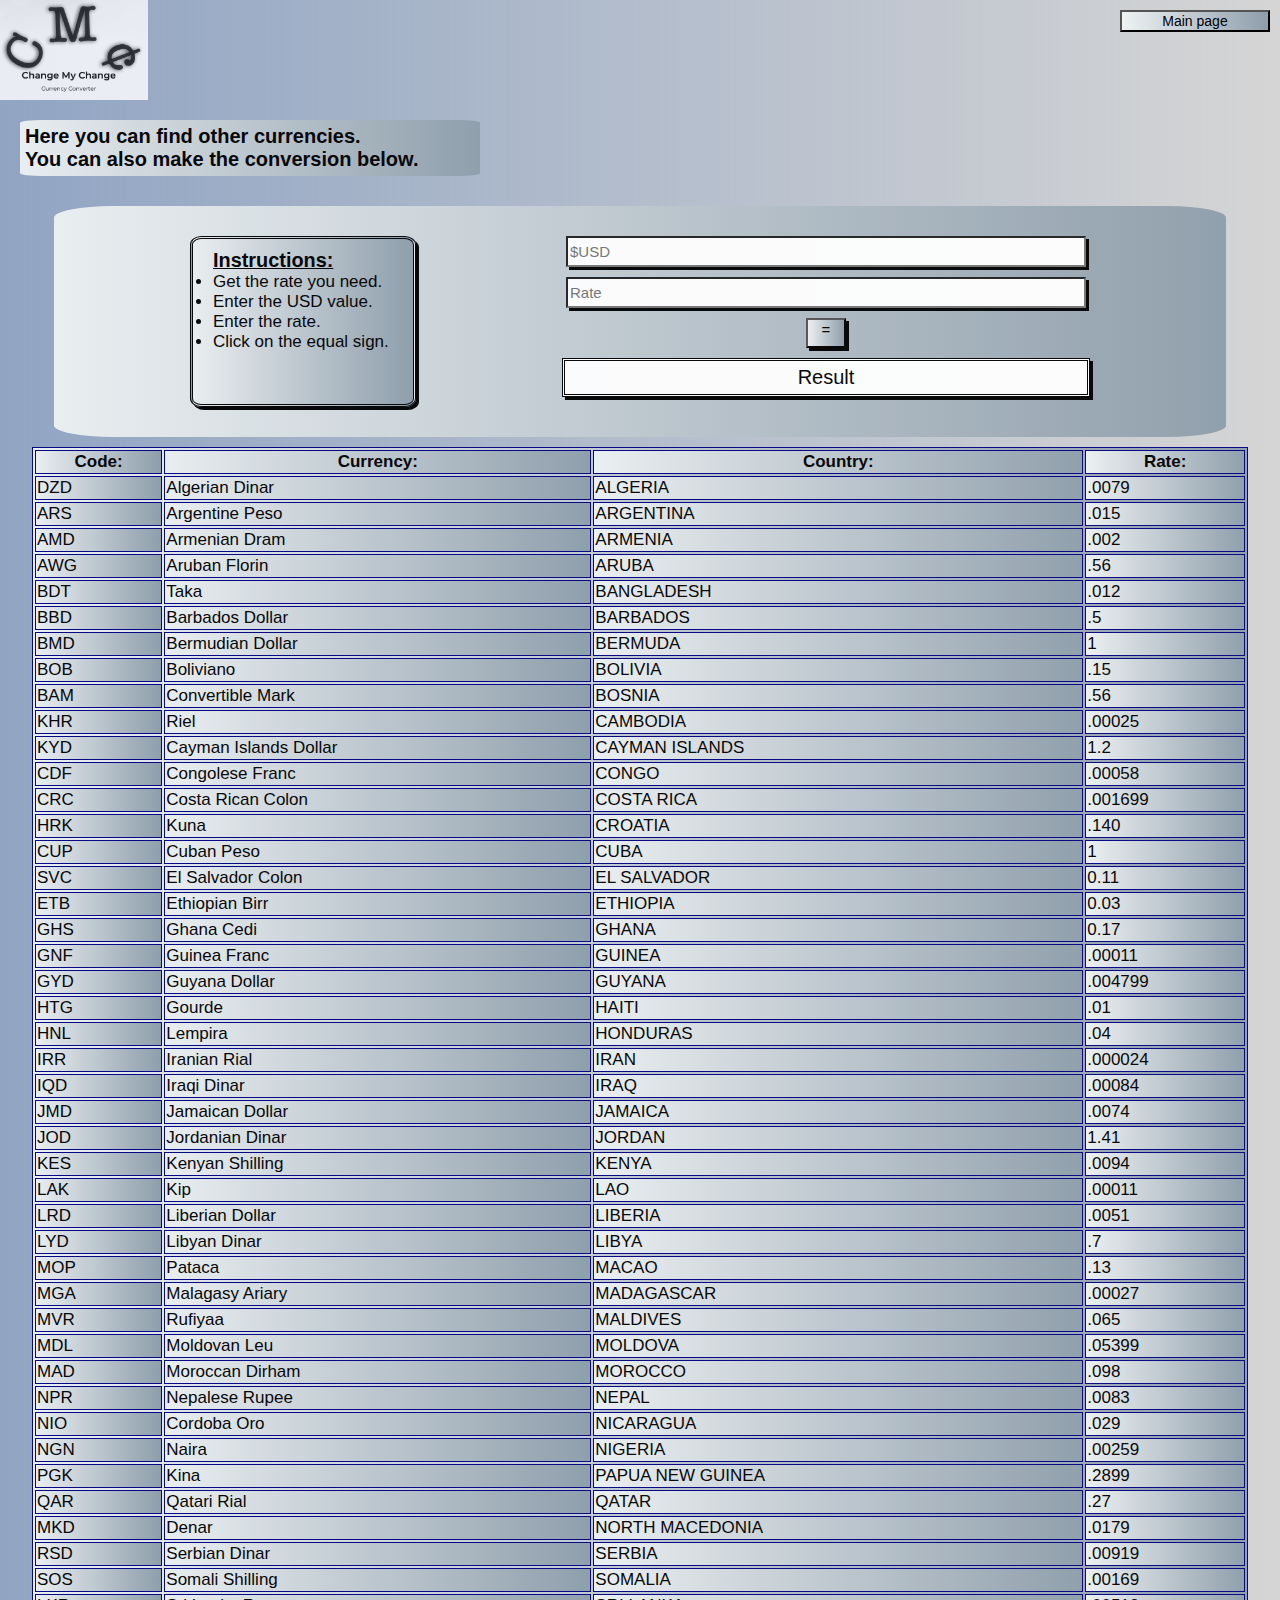
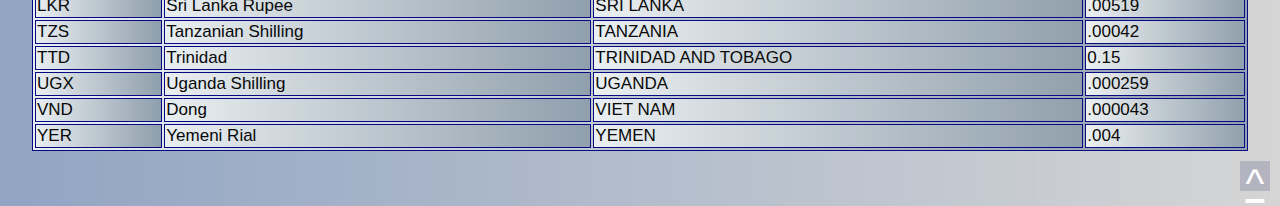
<file: index2.html>
<!DOCTYPE html>
<html lang="en">
  <head>
    <meta charset="UTF-8" />
    <meta name="viewport" content="width=device-width, initial-scale=1.0" />
    <link rel="stylesheet" href="./style.css" />
    <title>Currency List</title>
  </head>
  <body>
    <nav>
      <img src="addins/logo.jpg" alt="cmc logo" id="logo" />
      <a href="./index.html"><button id="mainPage">Main page</button></a>
    </nav>
    <div class="page2Div">
      <h2 class="page2Description">
        Here you can find other currencies. <br />
        You can also make the conversion below. <br />
      </h2>
    </div>

    <section class="page2Section">
      <ul>
        <h3>Instructions:</h3>
        <li>Get the rate you need.</li>
        <li>Enter the USD value.</li>
        <li>Enter the rate.</li>
        <li>Click on the equal sign.</li>
      </ul>
      <div class="page2Calculation">
        <input type="text" placeholder="$USD" class="num1" />
        <input type="text" placeholder="Rate" class="num2" />
        <button class="multiply">=</button>
        <output class="calculation">Result</output>
      </div>
    </section>

    <table class="page2Table">
      <tr>
        <th>Code:</th>
        <th>Currency:</th>
        <th>Country:</th>
        <th>Rate:</th>
      </tr>
      <tr>
        <td>DZD</td>
        <td>Algerian Dinar</td>
        <td>ALGERIA</td>
        <td>.0079</td>
      </tr>
      <tr>
        <td>ARS</td>
        <td>Argentine Peso</td>
        <td>ARGENTINA</td>
        <td>.015</td>
      </tr>
      <tr>
        <td>AMD</td>
        <td>Armenian Dram</td>
        <td>ARMENIA</td>
        <td>.002</td>
      </tr>
      <tr>
        <td>AWG</td>
        <td>Aruban Florin</td>
        <td>ARUBA</td>
        <td>.56</td>
      </tr>
      <tr>
        <td>BDT</td>
        <td>Taka</td>
        <td>BANGLADESH</td>
        <td>.012</td>
      </tr>
      <tr>
        <td>BBD</td>
        <td>Barbados Dollar</td>
        <td>BARBADOS</td>
        <td>.5</td>
      </tr>
      <tr>
        <td>BMD</td>
        <td>Bermudian Dollar</td>
        <td>BERMUDA</td>
        <td>1</td>
      </tr>
      <tr>
        <td>BOB</td>
        <td>Boliviano</td>
        <td>BOLIVIA</td>
        <td>.15</td>
      </tr>
      <tr>
        <td>BAM</td>
        <td>Convertible Mark</td>
        <td>BOSNIA</td>
        <td>.56</td>
      </tr>
      <tr>
        <td>KHR</td>
        <td>Riel</td>
        <td>CAMBODIA</td>
        <td>.00025</td>
      </tr>
      <tr>
        <td>KYD</td>
        <td>Cayman Islands Dollar</td>
        <td>CAYMAN ISLANDS</td>
        <td>1.2</td>
      </tr>
      <tr>
        <td>CDF</td>
        <td>Congolese Franc</td>
        <td>CONGO</td>
        <td>.00058</td>
      </tr>
      <tr>
        <td>CRC</td>
        <td>Costa Rican Colon</td>
        <td>COSTA RICA</td>
        <td>.001699</td>
      </tr>
      <tr>
        <td>HRK</td>
        <td>Kuna</td>
        <td>CROATIA</td>
        <td>.140</td>
      </tr>
      <tr>
        <td>CUP</td>
        <td>Cuban Peso</td>
        <td>CUBA</td>
        <td>1</td>
      </tr>
      <tr>
        <td>SVC</td>
        <td>El Salvador Colon</td>
        <td>EL SALVADOR</td>
        <td>0.11</td>
      </tr>
      <tr>
        <td>ETB</td>
        <td>Ethiopian Birr</td>
        <td>ETHIOPIA</td>
        <td>0.03</td>
      </tr>
      <tr>
        <td>GHS</td>
        <td>Ghana Cedi</td>
        <td>GHANA</td>
        <td>0.17</td>
      </tr>
      <tr>
        <td>GNF</td>
        <td>Guinea Franc</td>
        <td>GUINEA</td>
        <td>.00011</td>
      </tr>
      <tr>
        <td>GYD</td>
        <td>Guyana Dollar</td>
        <td>GUYANA</td>
        <td>.004799</td>
      </tr>
      <tr>
        <td>HTG</td>
        <td>Gourde</td>
        <td>HAITI</td>
        <td>.01</td>
      </tr>
      <tr>
        <td>HNL</td>
        <td>Lempira</td>
        <td>HONDURAS</td>
        <td>.04</td>
      </tr>
      <tr>
        <td>IRR</td>
        <td>Iranian Rial</td>
        <td>IRAN</td>
        <td>.000024</td>
      </tr>
      <tr>
        <td>IQD</td>
        <td>Iraqi Dinar</td>
        <td>IRAQ</td>
        <td>.00084</td>
      </tr>
      <tr>
        <td>JMD</td>
        <td>Jamaican Dollar</td>
        <td>JAMAICA</td>
        <td>.0074</td>
      </tr>
      <tr>
        <td>JOD</td>
        <td>Jordanian Dinar</td>
        <td>JORDAN</td>
        <td>1.41</td>
      </tr>
      <tr>
        <td>KES</td>
        <td>Kenyan Shilling</td>
        <td>KENYA</td>
        <td>.0094</td>
      </tr>
      <tr>
        <td>LAK</td>
        <td>Kip</td>
        <td>LAO</td>
        <td>.00011</td>
      </tr>
      <tr>
        <td>LRD</td>
        <td>Liberian Dollar</td>
        <td>LIBERIA</td>
        <td>.0051</td>
      </tr>
      <tr>
        <td>LYD</td>
        <td>Libyan Dinar</td>
        <td>LIBYA</td>
        <td>.7</td>
      </tr>
      <tr>
        <td>MOP</td>
        <td>Pataca</td>
        <td>MACAO</td>
        <td>.13</td>
      </tr>
      <tr>
        <td>MGA</td>
        <td>Malagasy Ariary</td>
        <td>MADAGASCAR</td>
        <td>.00027</td>
      </tr>
      <tr>
        <td>MVR</td>
        <td>Rufiyaa</td>
        <td>MALDIVES</td>
        <td>.065</td>
      </tr>
      <tr>
        <td>MDL</td>
        <td>Moldovan Leu</td>
        <td>MOLDOVA</td>
        <td>.05399</td>
      </tr>
      <tr>
        <td>MAD</td>
        <td>Moroccan Dirham</td>
        <td>MOROCCO</td>
        <td>.098</td>
      </tr>
      <tr>
        <td>NPR</td>
        <td>Nepalese Rupee</td>
        <td>NEPAL</td>
        <td>.0083</td>
      </tr>
      <tr>
        <td>NIO</td>
        <td>Cordoba Oro</td>
        <td>NICARAGUA</td>
        <td>.029</td>
      </tr>
      <tr>
        <td>NGN</td>
        <td>Naira</td>
        <td>NIGERIA</td>
        <td>.00259</td>
      </tr>
      <tr>
        <td>PGK</td>
        <td>Kina</td>
        <td>PAPUA NEW GUINEA</td>
        <td>.2899</td>
      </tr>
      <tr>
        <td>QAR</td>
        <td>Qatari Rial</td>
        <td>QATAR</td>
        <td>.27</td>
      </tr>
      <tr>
        <td>MKD</td>
        <td>Denar</td>
        <td>NORTH MACEDONIA</td>
        <td>.0179</td>
      </tr>
      <tr>
        <td>RSD</td>
        <td>Serbian Dinar</td>
        <td>SERBIA</td>
        <td>.00919</td>
      </tr>
      <tr>
        <td>SOS</td>
        <td>Somali Shilling</td>
        <td>SOMALIA</td>
        <td>.00169</td>
      </tr>
      <tr>
        <td>LKR</td>
        <td>Sri Lanka Rupee</td>
        <td>SRI LANKA</td>
        <td>.00519</td>
      </tr>
      <tr>
        <td>TZS</td>
        <td>Tanzanian Shilling</td>
        <td>TANZANIA</td>
        <td>.00042</td>
      </tr>
      <tr>
        <td>TTD</td>
        <td>Trinidad</td>
        <td>TRINIDAD AND TOBAGO</td>
        <td>0.15</td>
      </tr>
      <tr>
        <td>UGX</td>
        <td>Uganda Shilling</td>
        <td>UGANDA</td>
        <td>.000259</td>
      </tr>
      <tr>
        <td>VND</td>
        <td>Dong</td>
        <td>VIET NAM</td>
        <td>.000043</td>
      </tr>
      <tr>
        <td>YER</td>
        <td>Yemeni Rial</td>
        <td>YEMEN</td>
        <td>.004</td>
      </tr>
    </table>

    <a class="upbtn" href="#">^</a>

    <script src="./page2.js"></script>
  </body>
</html>
</file>
<file: style.css>
body {
  max-width: 100%;
  max-height: 100%;
  font-family: 'Overpass', sans-serif;
  font-size: 17px;
  margin: 0 auto;
  background: #D5D5D5;
  background: -webkit-linear-gradient(90deg, rgba(0, 46, 116, 0.43) 0.98%, #D5D5D5 100%);
  background: linear-gradient(90deg, rgba(0, 46, 116, 0.43) 0.98%, #D5D5D5 100%);  
}

nav {
  display: flex;
  height: 100px;
}

img {
  display: flex;
  height: 100px;
  opacity: 80%;
}

h4 {
  background: #8e9eab;
  background: -webkit-linear-gradient(to right, #eef2f3, #8e9eab);
  background: linear-gradient(to right, #eef2f3, #8e9eab);
  font-weight: bolder;
  display: flex;
  margin: 50px;
  padding: 20px;
  border-radius: 5%;
  opacity: 95%;
}

section {
  background: #8e9eab;
  background: -webkit-linear-gradient(to right, #eef2f3, #8e9eab);
  background: linear-gradient(to right, #eef2f3, #8e9eab);
  width:90vw;
  margin: 0 auto;
  padding: 10px;
  border-radius: 5%;
  opacity: 95%;
}

.converter {
  display: flex;
  flex-direction: row;
  margin: 10px auto;
}

label {
  font-size: 19px;
  font-weight: bolder;
}

#inputNum {
  background-color: white;
  font-size: 16px;
  display: flex;
  justify-content: center;
  height: 20px;
  width: 30vw;
  padding: 2px;
  margin-right: 10px;
  box-shadow: 3px 3px;
}

#currencySelector {
  background-color: white;
  overflow: scroll;
  width: 30vw;
  height: 30px;
  font-size: 14px;
  display: flex;
  margin-right: 20px;
  box-shadow: 3px 3px;
}

#convert {
  background-color: white;
  height: 30px;
  width: 70px;
  display: flex;
  margin-right: 10px;
  box-shadow: 3px 3px;
}

#result {
  background-color: white;
  font-size: 16px;
  display: flex;
  justify-content: center;
  height: 30px;
  width: 30vw;
  margin-right: 10px;
  padding-top: 3px;
  box-shadow: 3px 3px;
}

.lists {
  display: flex;
  flex-direction: column;
  margin: 10px auto;
  width: 60vw;
}

#showList {
  background: white;
  font-size: 14px;
  display: flex;
  margin: 0 auto;
  margin-bottom: 10px;
  padding: 5px;
  width: 50vw;
  justify-content: center;
  box-shadow: 3px 3px;
}

#hideList {
  background: white;
  font-size: 14px;
  display: none;
  margin: 10px;
  padding: 5px auto;
  width: 180px;
  box-shadow: 3px 3px;
}



table, th, td {
  border: 1px solid navy;
  background: #8e9eab;
  background: -webkit-linear-gradient(to right, #eef2f3, #8e9eab);
  background: linear-gradient(to right, #eef2f3, #8e9eab);
  font-size: 17px;
}

table {
  margin: 0 auto;
  opacity: 95%;
}

.currentTable {
  margin: 0 auto;
  display: none;
}

#moreCurrency {
  background: white;
  font-size: 14px;
  display: flex;
  margin: 0 auto;
  margin-bottom: 10px;
  padding: 5px;
  width: 55vw;
  justify-content: center;
  box-shadow: 3px 3px;
}

/** Page 2 */

.page2Div {
  display: flex;
}

.page2Description {
  background: #8e9eab;
  background: -webkit-linear-gradient(to right, #eef2f3, #8e9eab);
  background: linear-gradient(to right, #eef2f3, #8e9eab);  
  border-radius: 5%;
  display: flex;
  font-size: 20px;
  margin: 20px;
  padding: 5px;
  width: 450px;
  opacity: 95%;
}

ul {
  background: #8e9eab;
  background: -webkit-linear-gradient(to right, #eef2f3, #8e9eab);
  background: linear-gradient(to right, #eef2f3, #8e9eab);  
  border-style: double;
  border-radius: 5%;
  margin: 20px;
  padding: 10px 20px;
  width: 180px;
  box-shadow: 3px 3px;
}
h3 {
  text-decoration: underline;
  padding: 0;
  margin: 0;
}

.page2Section {
  display: flex;
  margin: 10px auto;
  justify-content: space-evenly;
}

.page2Calculation {
  display: flex;
  flex-direction: column;
  margin: 10px;
  padding: 10px;
}

.num1, .num2 {
  display: flex;
  height: 25px;
  width: 40vw;
  justify-content: center;
  font-size: 15px;
  margin: 0 auto;
  margin-bottom: 10px;
  box-shadow: 3px 3px;
}

.multiply {
  background: #8e9eab;
  background: -webkit-linear-gradient(to right, #eef2f3, #8e9eab);
  background: linear-gradient(to right, #eef2f3, #8e9eab);  display: flex;
  justify-content: center;
  font-size: 15px;
  width: 40px;
  height: 30px;
  margin: 0 auto;
  box-shadow: 3px 3px;
}

.calculation {
  background: white;
  display: flex;
  justify-content: center;
  border-style: double;
  font-size: 20px;
  width: 40vw;
  margin: 10px auto;
  padding: 5px;
  box-shadow: 3px 3px;
}

.page2Table {
  width: 95%;
}

#mainPage {
  background: #8e9eab;
  background: -webkit-linear-gradient(to right, #eef2f3, #8e9eab);
  background: linear-gradient(to right, #eef2f3, #8e9eab);  
  font-size: 14px;
  margin: 10px;
  padding: 5px auto;
  width: 150px;
  position: absolute;
  right: 0;
}

.upbtn {
  font-size: 40px;
  float: right;
  height: 30px;
  width: 30px;
  margin: 10px;
  bottom: 30px;
  right: 30px;
  text-align: center;
  background-color: rgb(180, 180, 192);
  color: white;
}

/** Media Query */

@media (max-width: 720px) {
  body {
    font-size: 20px;
  }
  .converter {
    flex-direction: column;
  }
  label {
    margin: 0 auto;
    width: 50vw;
  }
  #inputNum {
    margin: 0 auto;
    margin-bottom: 10px;
    width: 50vw;
  }
  #currencySelector {
    margin: 0 auto;
    margin-bottom: 10px;
    width: 50vw;
  }
  #convert {
    margin: 0 auto;
    margin-bottom: 10px;
    width: 70px;  
  }
  #result {
    margin: 0 auto;
    margin-bottom: 10px;
    width: 50vw;
    }
  .page2Section {
    flex-direction: column;
  }
  .num1,
  .num2 {
    margin: 0 auto;
    margin-bottom: 10px;
    width: 50vw;
    }  
  .calculation {
    margin: 0 auto;
    margin-top: 10px;
    width: 50vw;  }
}
</file>
